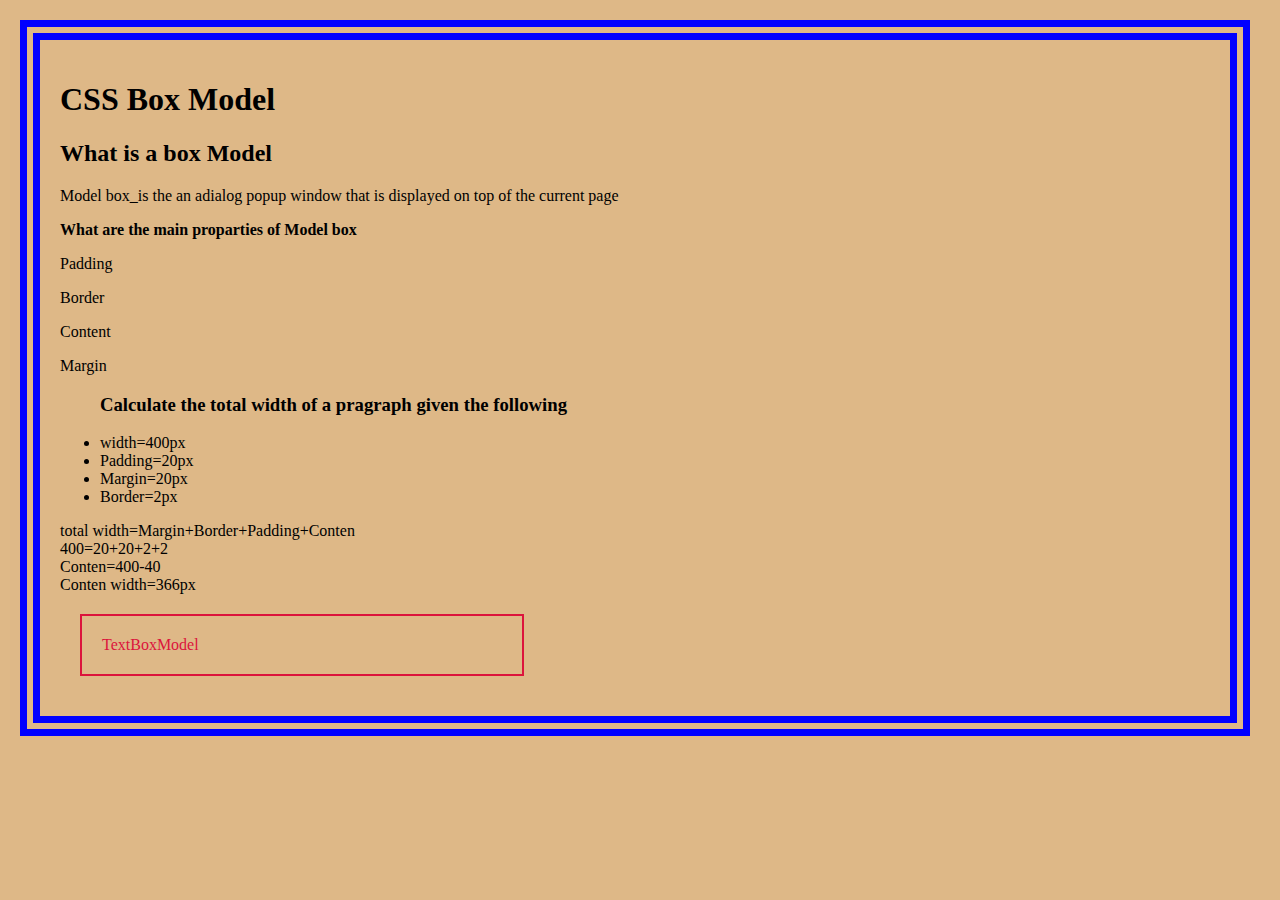
<file: index.html>
<!DOCTYPE html>
<html lang="en">
<head>
    <link rel="stylesheet" href="index.css"> 
    <title>quiz1</title>
</head>
<body class="needed">
    <h1>CSS Box Model</h1>
    <h2>What is a box Model</h2>
    <p> Model box_is the an adialog popup window that is displayed on top of the current page</p>
<p><strong>What are the main proparties of Model box</strong></p>
<div >
<p>Padding</p>
<p>Border</p>
<p>Content</p>
<p>Margin</p>
<ul>
<h3>Calculate the total width of a pragraph given the following </h3>
<li>width=400px</li>
<li>Padding=20px</li>
<li>Margin=20px</li>
<li>Border=2px</li>
  </ul> 
  <p>total width=Margin+Border+Padding+Conten <br> 400=20+20+2+2 <br> 
Conten=400-40 <br> Conten width=366px</p> 

<p class="box"> TextBoxModel </p>
</body>
</html>
</file>
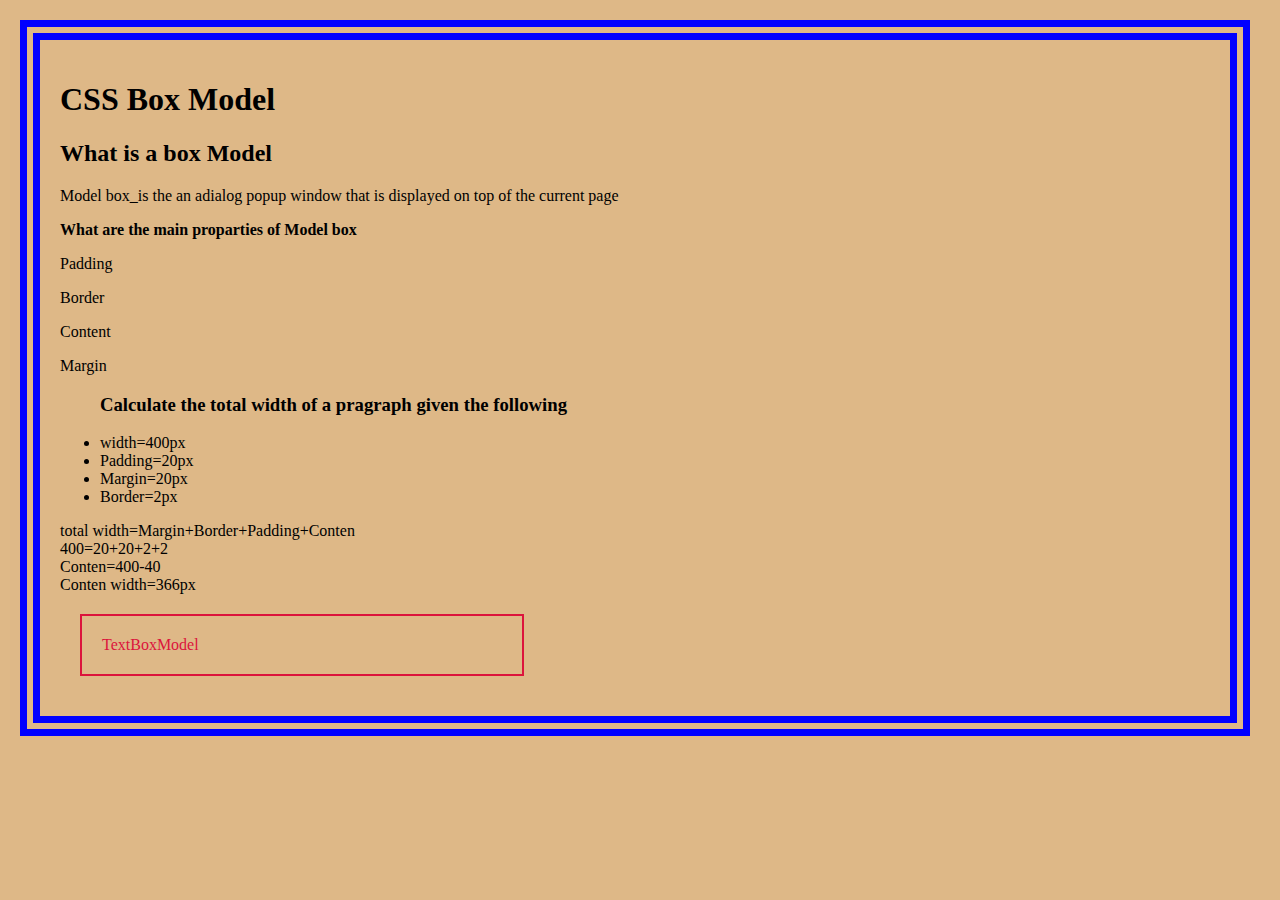
<file: need.html>
<!DOCTYPE html>
<html lang="en">
<head>
    <link rel="stylesheet" href="working.css"> 
    <title>quizi</title>
</head>
<body class="needed">
    <h1>CSS Box Model</h1>
    <h2>What is a box Model</h2>
    <p> Model box_is the an adialog popup window that is displayed on top of the current page</p>
<p><strong>What are the main proparties of Model box</strong></p>
<div >
<p>Padding</p>
<p>Border</p>
<p>Content</p>
<p>Margin</p>
<ul>
<h3>Calculate the total width of a pragraph given the following </h3>
<li>width=400px</li>
<li>Padding=20px</li>
<li>Margin=20px</li>
<li>Border=2px</li>
  </ul> 
  <p>total width=Margin+Border+Padding+Conten <br> 400=20+20+2+2 <br> 
Conten=400-40 <br> Conten width=366px</p> 

<p class="box"> TextBoxModel </p>
</body>
</html>
</file>
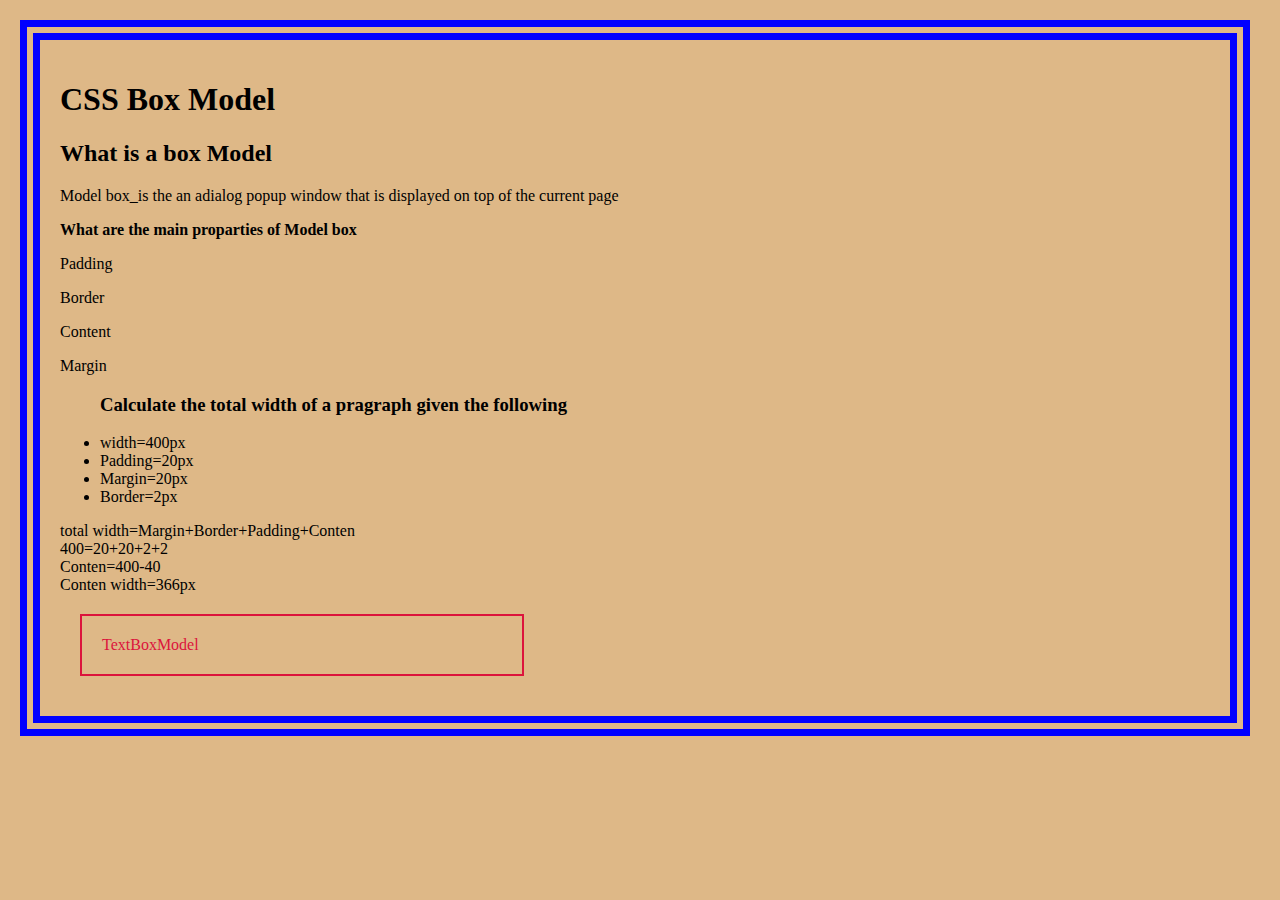
<file: work.html>
<!DOCTYPE html>
<html lang="en">
<head>
    <link rel="stylesheet" href="working.css"> 
    <title>quizi</title>
</head>
<body class="needed">
    <h1>CSS Box Model</h1>
    <h2>What is a box Model</h2>
    <p> Model box_is the an adialog popup window that is displayed on top of the current page</p>
<p><strong>What are the main proparties of Model box</strong></p>
<div >
<p>Padding</p>
<p>Border</p>
<p>Content</p>
<p>Margin</p>
<ul>
<h3>Calculate the total width of a pragraph given the following </h3>
<li>width=400px</li>
<li>Padding=20px</li>
<li>Margin=20px</li>
<li>Border=2px</li>
  </ul> 
  <p>total width=Margin+Border+Padding+Conten <br> 400=20+20+2+2 <br> 
Conten=400-40 <br> Conten width=366px</p> 

<p class="box"> TextBoxModel </p>
</body>
</html>
</file>
<file: index.css>
.box{
    border: 2px;
    padding: 20px;
    margin: 20px;
    width: 400px;
    border-style: double;
    color: crimson;
}
body{
    background-color: burlywood;
 

        border: 20px solid blue;
        padding: 20px;
        margin: 20px;
        width: 1150px;
        border-style: double;
}
</file>
<file: working.css>
.box{
    border: 2px;
    padding: 20px;
    margin: 20px;
    width: 400px;
    border-style: double;
    color: crimson;
}
body{
    background-color: burlywood;
 

        border: 20px solid blue;
        padding: 20px;
        margin: 20px;
        width: 1150px;
        border-style: double;
}
</file>
